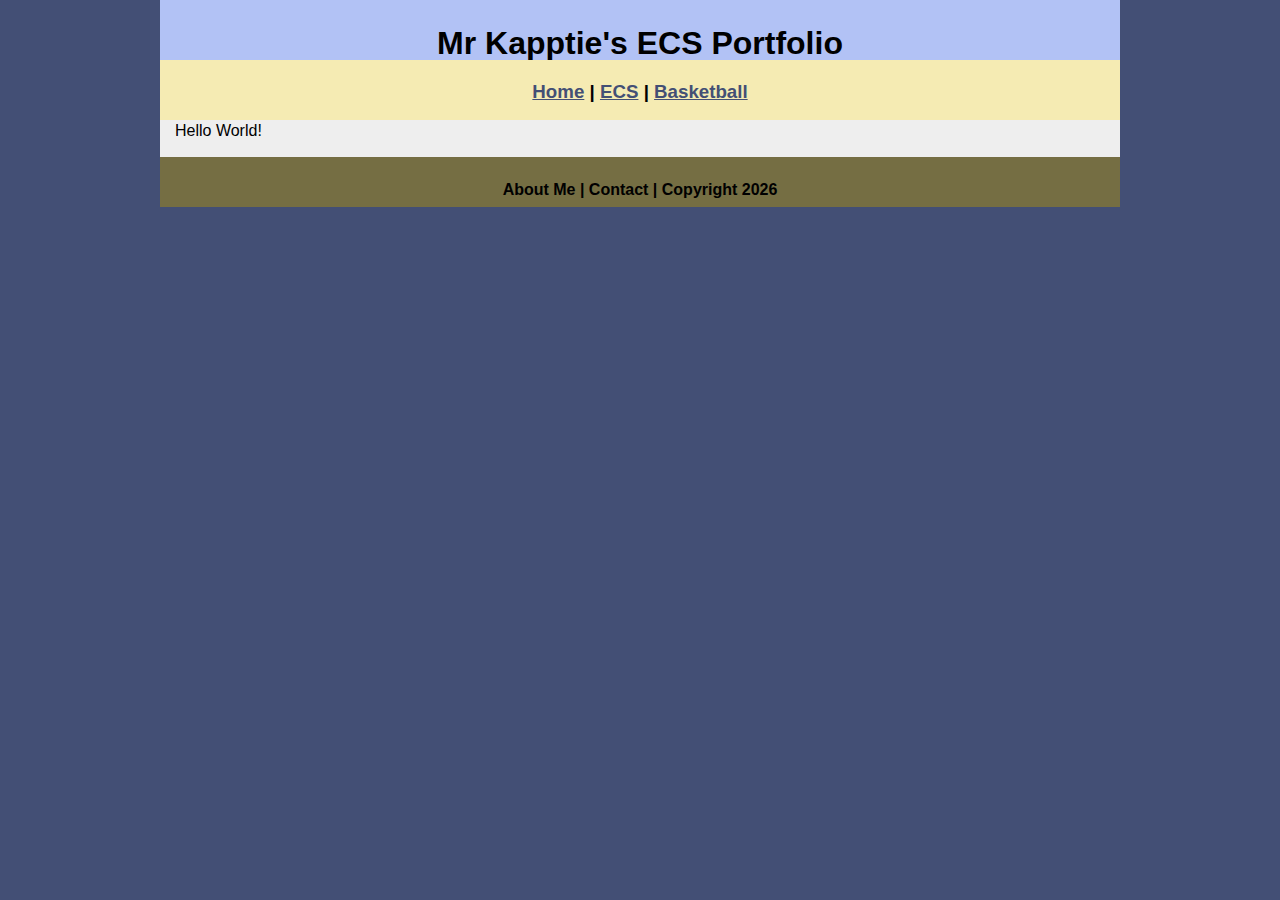
<file: index.html>
<!DOCTYPE html>
<html class="homePage">
<head>
	<!-- This is a comment! Text here will be ignored by the browser. -->
	<meta charset="UTF-8">
	<title>Mr Kapptie's ECS Portfolio</title>
	<link href="myCSS.css" rel="stylesheet" type="text/css">
</head>
<body>
<div class="container">
  <div class="header">
  	<h1>Mr Kapptie's ECS Portfolio</h1>
  </div>
  <div class="nav">
    <h3> <a href="index.html">Home</a> | <a href="ecs/index.html">ECS</a> | <a href="basketball/index.html">Basketball</a> </h3>
  </div>
  <div class="content">Hello World!</div>
  <div class="footer">
    <h4>About Me | Contact | Copyright 2026</h4>
  </div>
</div>
</body>
</html>
</file>
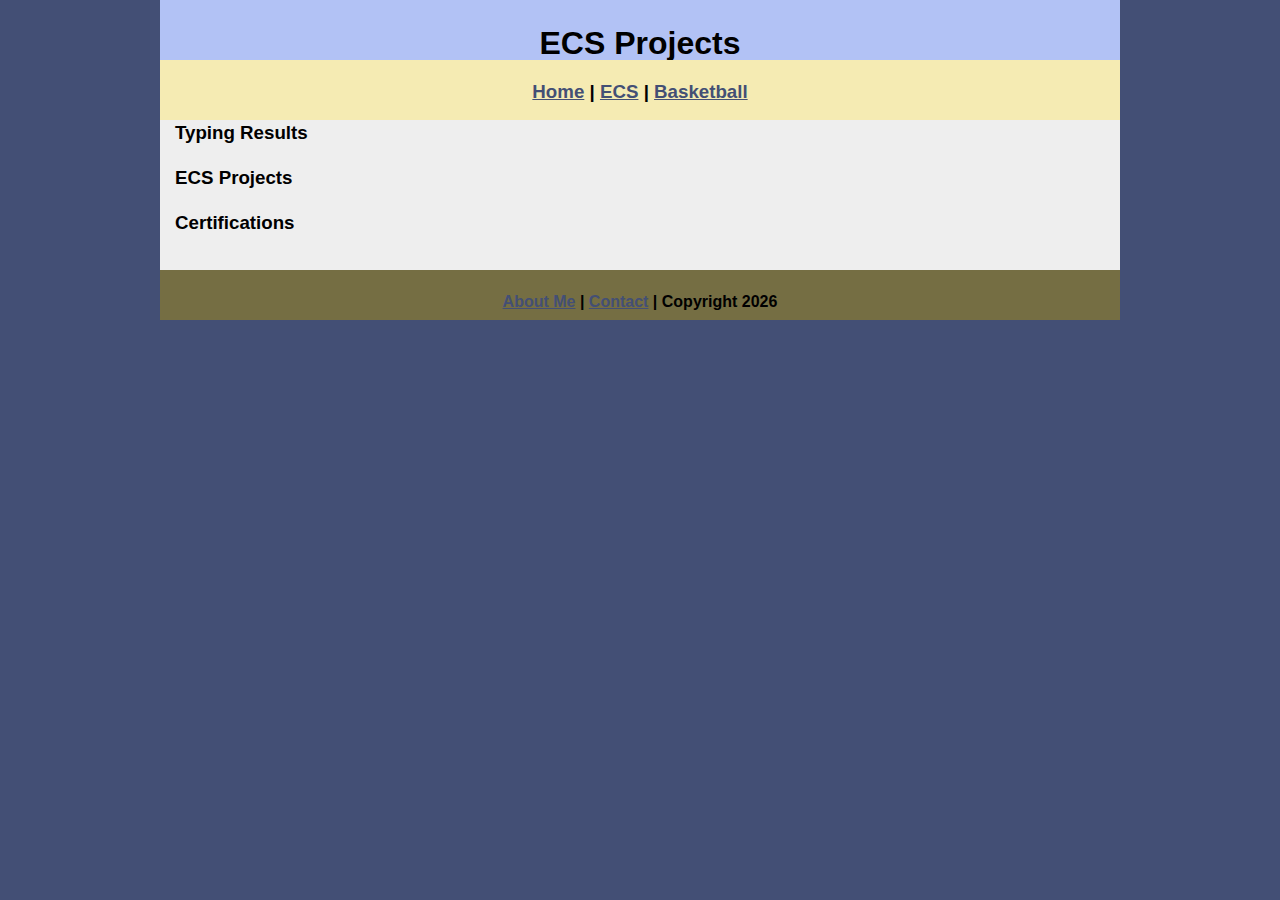
<file: ecs/index.html>
<!DOCTYPE html>
<html class="homePage">
<head>
	<!-- This is a comment! Text here will be ignored by the browser. -->
	<meta charset="UTF-8">
	<title>ECS Projects</title>
	<link href="../myCSS.css" rel="stylesheet" type="text/css">
</head>
<body>
<div class="container">
  <div class="header">
  	<h1>ECS Projects</h1>
  </div>
  <div class="nav">
    <h3> <a href="../index.html">Home</a> | <a href="index.html">ECS</a> | <a href="../basketball/index.html">Basketball</a> </h3>
  </div>
  <div class="content">
	  <h3>Typing Results</h3>

	  <h3>ECS Projects</h3>

	  <h3>Certifications</h3>
	  
  </div>
  <div class="footer">
    <h4><a href="../aboutme.html">About Me</a> | <a href="mailto:kkapptie@graniteschools.org">Contact</a> | Copyright 2026</h4>
  </div>
</div>
</body>
</html>
</file>
<file: myCSS.css>
@charset "UTF-8";
/* This is a comment! Text here will be ignored by the browser. */
/* * { box-sizing: border-box; } */

body {
	margin: 0 auto;
	font: 100%/1.4 Verdana, Arial, Helvetica, sans-serif;
	border-radius: 12px;
}
.homePage {
	background: #434F75;
}
.container {
	width: 960px;
	margin: 0 auto;
}
.header {
	background: #B2C2F5;
	text-align: center;
	margin: 0px;
	padding: 5;
	float: left;
	width: 100%;
	height: 60px;
}
.nav {
	background: #F5EBB3;
	margin: 0px;
	padding: 5;
	float: left;
	width: 100%;
	height: 60px;
	text-align: center;
}
.content {
  background: #EEEEEE;
  padding: 15px;
}

.content img {
  max-width: 100%;
  height: auto;
  display: block;
}
.footer {
	background: #756E43;
	margin: 0px;
	float: left;
	width: 100%;
	height: 50px;
	text-align: center;
}
a:link {
     color: #434F75;
}
a:visited {
     color: #434F75;
}
a:hover, a:active, a:focus { 
     text-decoration: underline;
}
</file>
